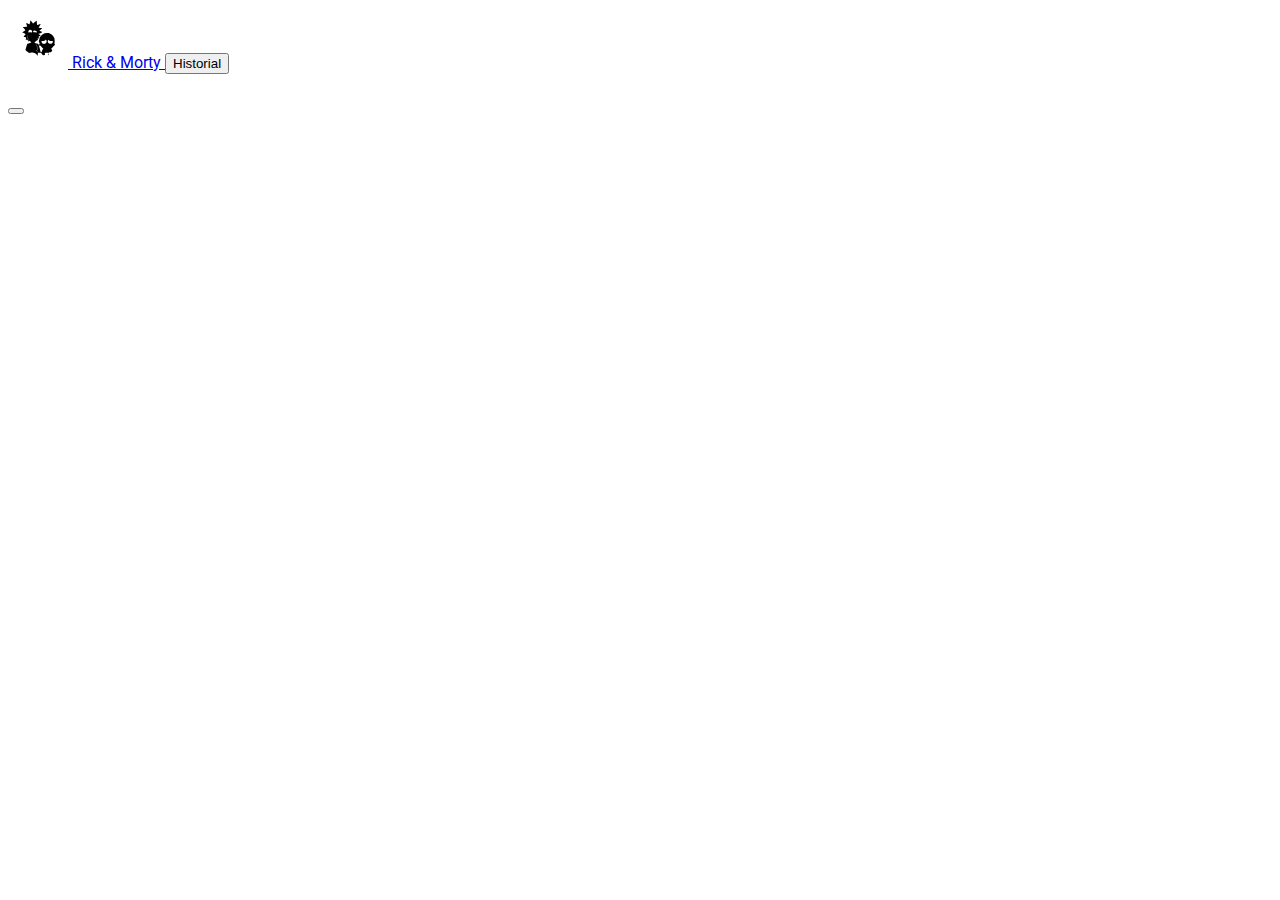
<file: index.html>
<!DOCTYPE html>
<html lang="es">
<head>
    <meta charset="UTF-8">
    <meta name="viewport" content="width=device-width, initial-scale=1.0">
    <link rel="stylesheet" href="./style.css">
    <title>Rick & Morty</title>
    <!-- Bootstrap CSS -->
    <link href="https://cdn.jsdelivr.net/npm/bootstrap@5.3.2/dist/css/bootstrap.min.css" rel="stylesheet" integrity="sha384-T3c6CoIi6uLrA9TneNEoa7RxnatzjcDSCmG1MXxSR1GAsXEV/Dwwykc2MPK8M2HN" crossorigin="anonymous">
    <script src="https://cdn.jsdelivr.net/npm/bootstrap@5.3.2/dist/js/bootstrap.bundle.min.js" integrity="sha384-C6RzsynM9kWDrMNeT87bh95OGNyZPhcTNXj1NW7RuBCsyN/o0jlpcV8Qyq46cDfL" crossorigin="anonymous"></script>
    <!--Roboto fonts-->
    <link rel="preconnect" href="https://fonts.googleapis.com">
    <link rel="preconnect" href="https://fonts.gstatic.com" crossorigin>
    <link href="https://fonts.googleapis.com/css2?family=Roboto:ital,wght@0,100;0,300;0,400;0,500;0,700;0,900;1,100;1,300;1,400;1,500;1,700;1,900&display=swap" rel="stylesheet">
</head>
<body class="font-custom">

    <header>
    <nav class="navbar bg-dark-subtle border-bottom border-success ">
        <div class="container-fluid ">
          <a class="navbar-brand fs-2 " href="#">
            <img src="./img/logo.svg" alt="Logo" width="60" height="60" class="d-inline-block align-text-center ">
            Rick & Morty
          </a>
          <button class="btn btn-outline-success me-2" type="button" onclick="redirectToHistorial()">Historial</button>

        </div>
    </nav>
    </header>
     
    <main>
        <!--Modal-->
        <div class="modal fade" id="personajeModal" tabindex="-1" aria-labelledby="exampleModalLabel" aria-hidden="true">
            <div class="modal-dialog">
              <div class="modal-content border border-success">
                <div class="modal-header text-success">
                  <h5 class="modal-title  text-success" id="exampleModalLabel"></h5>
                  <button type="button" class="btn-close" data-bs-dismiss="modal" aria-label="Close"></button>
                </div>
                <div class="modal-body">
                  <!-- Contenido de la ventana modal, aquí  mostramos mas info de los personajes -->
                </div>
              </div>
            </div>
          </div>


    <div id="container" class="row row-cols-1 row-cols-md-3 g-4 mt-3">
    </div>
    </main>
    


    <script src="./main.js"></script>
</body>
</html>
</file>
<file: style.css>
body {
    font-family: 'Roboto', sans-serif;
    overflow-x: hidden;
  }

.font-custom{
    font-family: 'Roboto', sans-serif;
}
</file>
